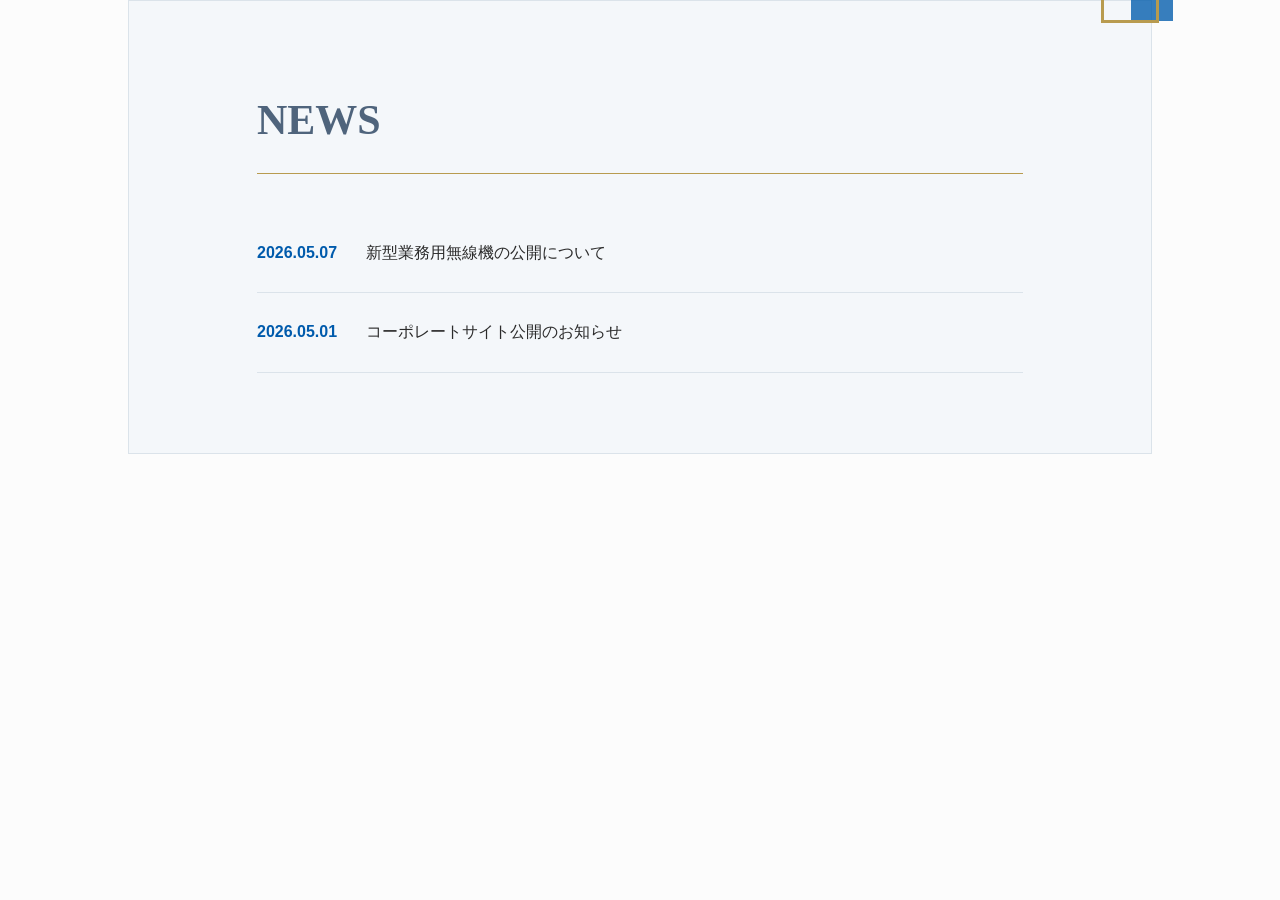
<file: news.html>
<!DOCTYPE html>
<html lang="ja">

<head>
  <meta charset="UTF-8">
  <meta name="viewport" content="width=device-width, initial-scale=1.0">

  <title>NEWS</title>

  <link rel="stylesheet" href="style.css">
</head>

<body>

  <section class="news-section">

    <div class="section-title">
      <h2>NEWS</h2>
    </div>

    <div class="news-list">

      <div class="news-item">
        <span>2026.05.07</span>
        新型業務用無線機の公開について
      </div>

      <div class="news-item">
        <span>2026.05.01</span>
        コーポレートサイト公開のお知らせ
      </div>

    </div>

  </section>

</body>

</html>
</file>
<file: style.css>
*{
    margin:0;
    padding:0;
    box-sizing:border-box;
}

body{
    background:#fcfcfc;
    color:#2b2b2b;
    font-family:'Noto Sans JP', sans-serif;
    line-height:1.9;
    overflow-x:hidden;
}

/* =========================
   HEADER
========================= */

.header{
    background:#ffffff;
    border-bottom:1px solid #e4e8ec;
    padding:24px 7%;
    display:flex;
    justify-content:space-between;
    align-items:center;
    position:sticky;
    top:0;
    z-index:1000;
}

.logo img{
    height:54px;
}

.hamburger{
    font-size:32px;
    color:#005bac;
    cursor:pointer;
    transition:0.3s;
}

.hamburger:hover{
    opacity:0.7;
}

/* =========================
   MENU
========================= */

.menu{
    position:absolute;
    top:100px;
    right:7%;
    background:white;
    border:1px solid #b89b4f;
    min-width:260px;
    display:none;
    flex-direction:column;
    box-shadow:0 10px 30px rgba(0,0,0,0.08);
}

.menu.active{
    display:flex;
}

.menu a{
    text-decoration:none;
    color:#2b2b2b;
    padding:18px 24px;
    border-bottom:1px solid #ececec;
    transition:0.3s;
}

.menu a:hover{
    background:#005bac;
    color:white;
}

/* =========================
   HERO
========================= */

.hero-grid{
    background:#4f647c;
    padding:70px 7%;
    position:relative;
}

.hero-grid::after{
    content:"";
    display:block;
    height:4px;
    background:#005bac;
    margin-top:30px;
}

.top-grid{
    display:grid;
    grid-template-columns:2fr 1fr;
    gap:18px;
    margin-bottom:18px;
}

.right-column{
    display:grid;
    grid-template-rows:1fr 1fr;
    gap:18px;
}

.bottom-wide{
    width:100%;
}

.grid-item{
    position:relative;
    overflow:hidden;
    background:white;
    transition:0.4s;
}

.grid-item img{
    width:100%;
    height:100%;
    object-fit:cover;
    transition:0.6s;
    filter:brightness(0.88) saturate(0.85);
}

.grid-item:hover{
    box-shadow:0 0 30px rgba(0,91,172,0.15);
}

.grid-item:hover img{
    transform:scale(1.04);
}

/* IMAGE GRADIENT */

.grid-item::after{
    content:"";
    position:absolute;
    inset:0;
    background:
    linear-gradient(
        to top,
        rgba(0,0,0,0.35),
        rgba(0,0,0,0)
    );
}

/* GOLD FRAME */

.overlay-line{
    position:absolute;
    inset:18px;
    border:1px solid rgba(184,155,79,0);
    transition:0.4s;
    pointer-events:none;
    z-index:5;
}

.grid-item:hover .overlay-line{
    border:1px solid rgba(184,155,79,1);
}

/* HERO TEXT */

.hero-text{
    position:absolute;
    left:50px;
    bottom:50px;
    color:white;
    z-index:10;
}

.hero-text h1{
    font-family:'Noto Serif JP', serif;
    font-size:42px;
    margin-bottom:20px;
    letter-spacing:2px;
    line-height:1.3;
}

.hero-text .accent{
    color:#8fc7ff;
}

.hero-text p{
    font-size:15px;
    opacity:0.9;
}

/* =========================
   QUICK LINKS
========================= */

.quick-links{
    display:flex;
    justify-content:center;
    flex-wrap:wrap;
    gap:16px;
    padding:100px 7%;
}

.quick-links a{
    text-decoration:none;
    color:#4f647c;
    border:1px solid #b89b4f;
    padding:12px 28px;
    background:white;
    transition:0.3s;
    font-size:14px;
    letter-spacing:1px;
}

.quick-links a:hover{
    background:#005bac;
    border-color:#005bac;
    color:white;
    transform:translateY(-2px);
}

/* =========================
   NEWS
========================= */

.news-section{
    position:relative;
    padding:80px 10%;
    margin:0 10% 140px;
    background:#f4f7fa;
    border:1px solid #dbe3ea;
}

.news-section h2{
    font-family:'Noto Serif JP', serif;
    color:#4f647c;
    font-size:42px;
    margin-bottom:40px;
    border-bottom:1px solid #b89b4f;
    padding-bottom:12px;
}

.news-item{
    display:block;
    text-decoration:none;
    color:#2b2b2b;
    padding:24px 0;
    border-bottom:1px solid #dbe3ea;
    transition:0.3s;
}

.news-item:hover{
    opacity:0.7;
}

.news-item span{
    color:#005bac;
    margin-right:24px;
    font-weight:600;
}

/* NEW BADGE */

.new-badge{
    color:#005bac;
    border:1px solid #005bac;
    padding:2px 8px;
    font-size:10px;
    margin-left:12px;
    letter-spacing:1px;
}

/* NEWS DECORATION */

.news-section::before{
    content:"";
    position:absolute;
    top:-22px;
    right:-22px;
    width:42px;
    height:42px;
    background:#005bac;
    opacity:0.78;
    z-index:3;
}

.news-section::after{
    content:"";
    position:absolute;
    top:-36px;
    right:-8px;
    width:52px;
    height:52px;
    border:3px solid #b89b4f;
    background:transparent;
    z-index:4;
}

/* =========================
   CONTENT
========================= */

.content-section{
    padding:0 10% 140px;
}

.content-card{
    position:relative;
    overflow:visible;
    display:flex;
    align-items:center;
    gap:70px;
    margin-bottom:100px;
    background:#f4f7fa;
    padding:50px;
    border:1px solid #dbe3ea;
}

.content-card.reverse{
    flex-direction:row-reverse;
}

.content-card img{
    width:50%;
    filter:brightness(0.9) saturate(0.85);
}

.content-text{
    flex:1;
    position:relative;
}

/* SECTION NUMBER */

.section-number{
    font-size:80px;
    color:rgba(0,91,172,0.08);
    font-family:'Noto Serif JP', serif;
    position:absolute;
    top:-50px;
    left:0;
    line-height:1;
    pointer-events:none;
}

/* ENGLISH SUB */

.sub-en{
    font-size:12px;
    letter-spacing:3px;
    color:#005bac;
    margin-bottom:10px;
}

/* TITLE */

.content-text h3{
    font-family:'Noto Serif JP', serif;
    color:#4f647c;
    font-size:42px;
    margin-bottom:28px;
    position:relative;
}

/* TITLE LINE */

.content-text h3::after{
    content:"";
    display:block;
    width:60px;
    height:1px;
    background:#b89b4f;
    margin-top:14px;
}

/* FLOATING DECORATION */

.content-card::before{
    content:"";
    position:absolute;
    top:-22px;
    right:-22px;
    width:42px;
    height:42px;
    background:#005bac;
    opacity:0.78;
    z-index:3;
}

.content-card::after{
    content:"";
    position:absolute;
    top:-36px;
    right:-8px;
    width:52px;
    height:52px;
    border:3px solid #b89b4f;
    background:transparent;
    z-index:4;
}

/* REVERSE DECORATION */

.content-card.reverse::before{
    left:-22px;
    right:auto;
}

.content-card.reverse::after{
    left:-8px;
    right:auto;
}

/* =========================
   X
========================= */

.twitter-section{
    padding:0 10% 140px;
}

.twitter-section h2{
    font-family:'Noto Serif JP', serif;
    color:#4f647c;
    font-size:42px;
    margin-bottom:40px;
}

.twitter-box{
    background:#f4f7fa;
    border:1px solid #dbe3ea;
    padding:30px;
}

/* =========================
   FOOTER
========================= */

.footer{
    background:#4f647c;
    color:white;
    padding:80px 10%;
    display:flex;
    justify-content:space-between;
    flex-wrap:wrap;
    gap:50px;
}

.footer h3{
    font-family:'Noto Serif JP', serif;
    margin-bottom:20px;
    color:#dfeeff;
}

.footer-links{
    display:flex;
    flex-wrap:wrap;
    gap:22px;
}

.footer-links a{
    text-decoration:none;
    color:white;
    transition:0.3s;
}

.footer-links a:hover{
    color:#8fc7ff;
}

/* =========================
   PAGE
========================= */

.page-title{
    padding:120px 10% 80px;
}

.page-title h1{
    font-family:'Noto Serif JP', serif;
    color:#4f647c;
    font-size:54px;
    border-bottom:1px solid #b89b4f;
    padding-bottom:20px;
}

.page-content{
    padding:0 10% 120px;
}

.page-content h2{
    color:#005bac;
    margin:50px 0 20px;
}

.page-content img{
    width:100%;
    margin-top:40px;
}

/* =========================
   PRODUCT
========================= */

.product-grid{
    display:grid;
    grid-template-columns:1fr 1fr;
    gap:40px;
    padding:0 10% 120px;
}

.product-card{
    background:#f4f7fa;
    border:1px solid #dbe3ea;
    transition:0.3s;
}

.product-card:hover{
    transform:translateY(-4px);
}

.product-card img{
    width:100%;
}

.product-card h3{
    color:#005bac;
    padding:24px 24px 10px;
}

.product-card p{
    padding:0 24px 24px;
}
</file>
